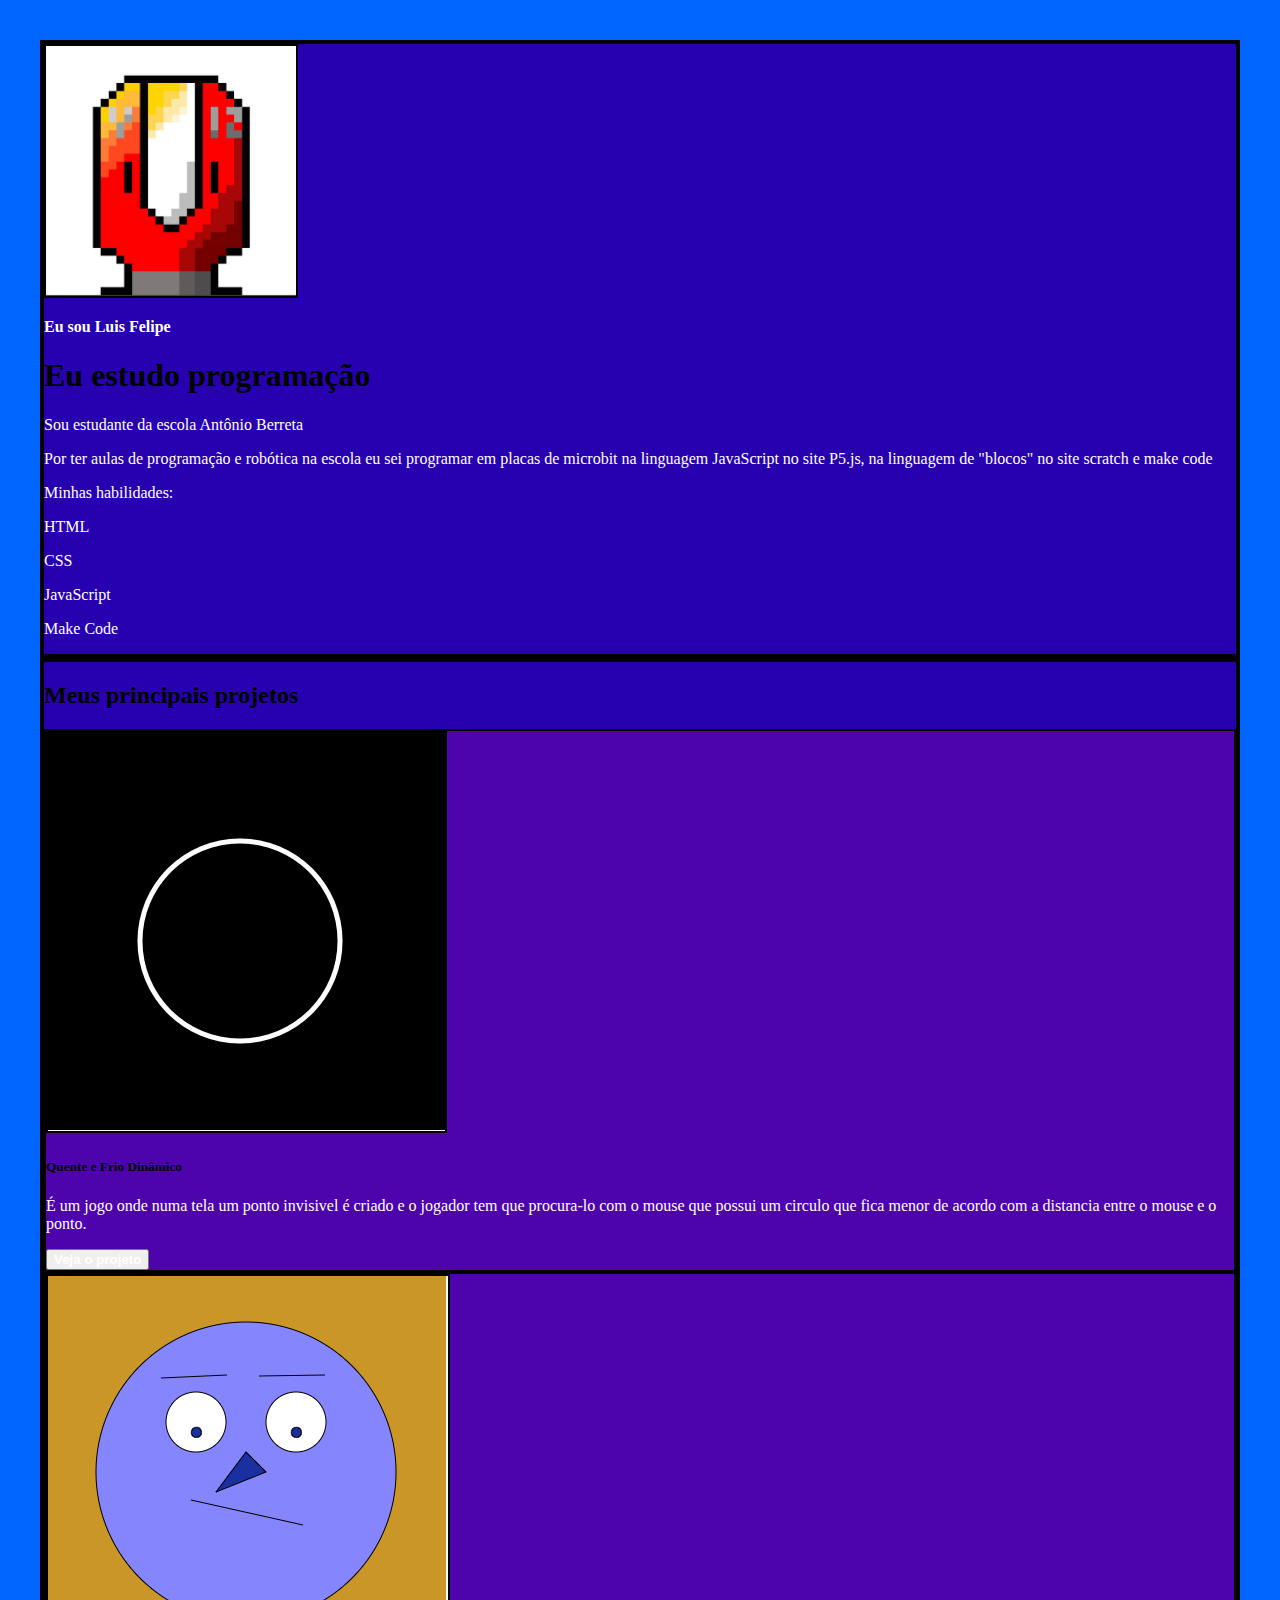
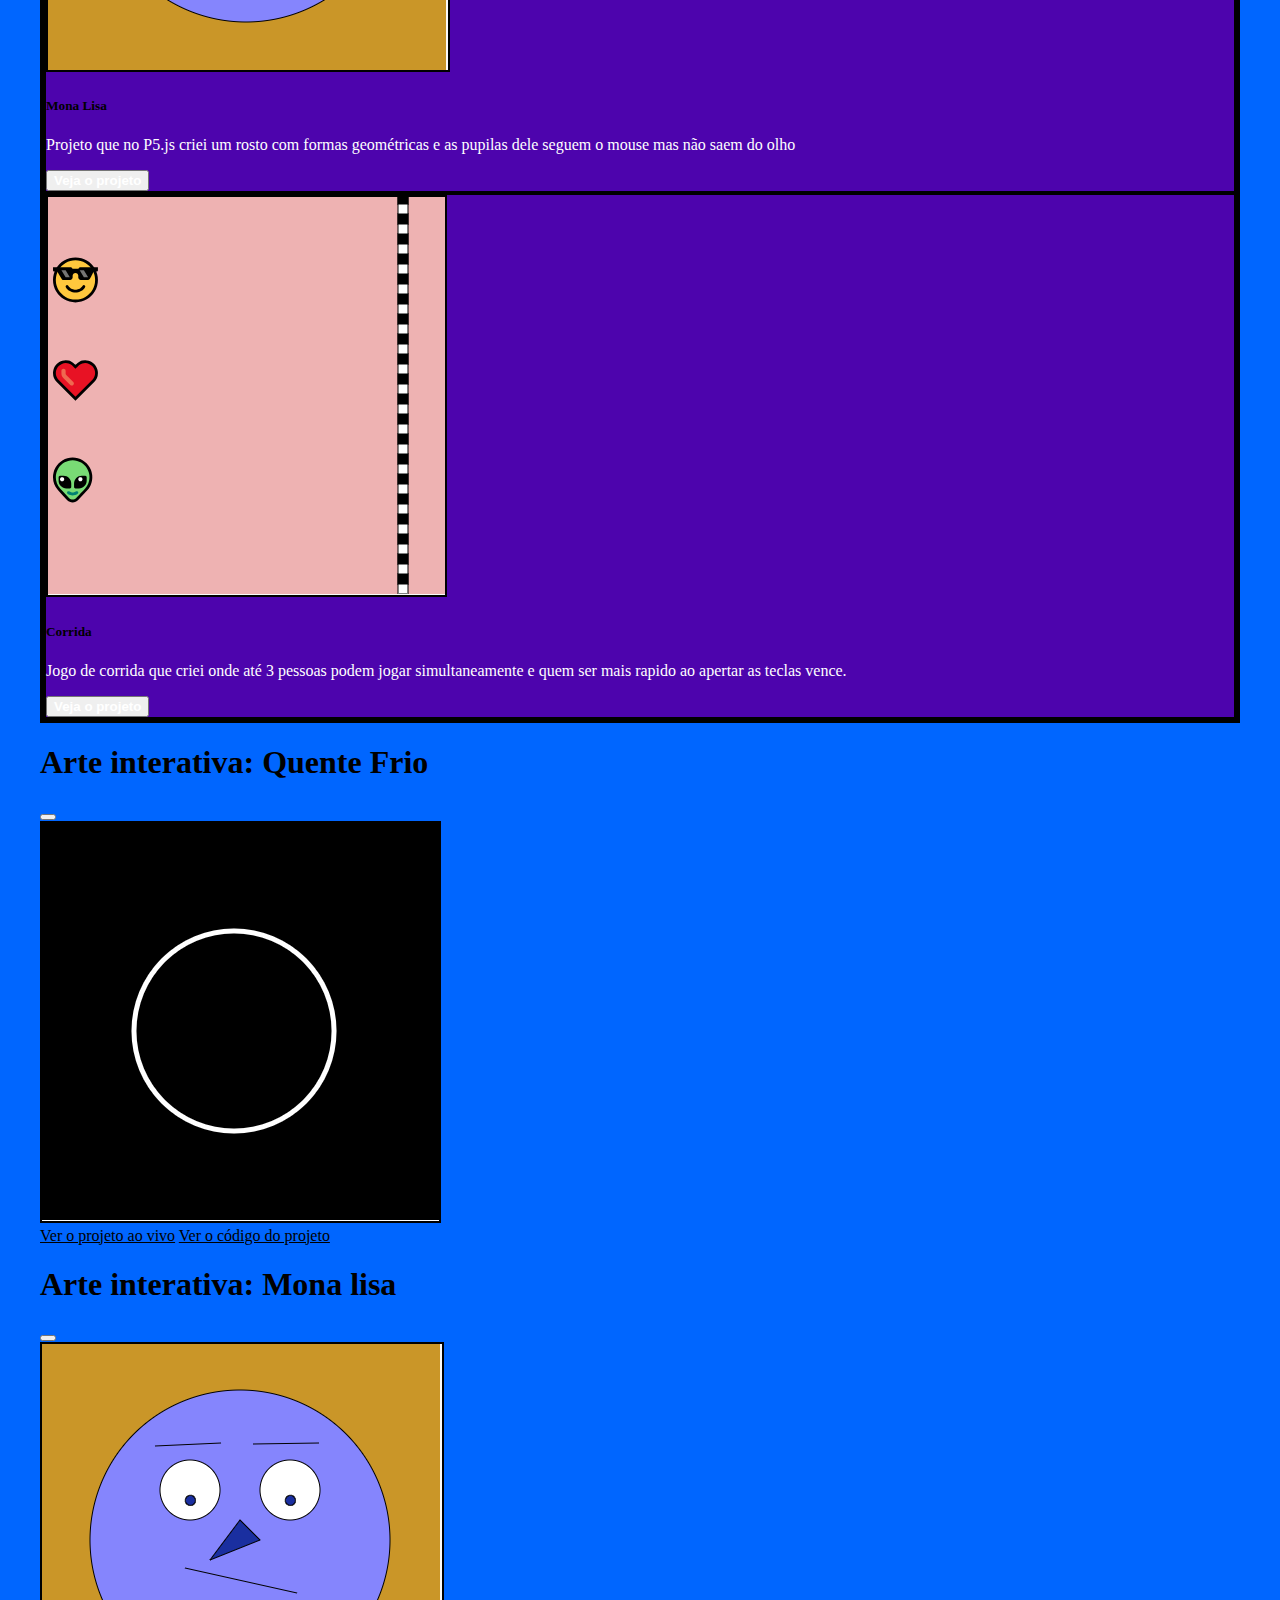
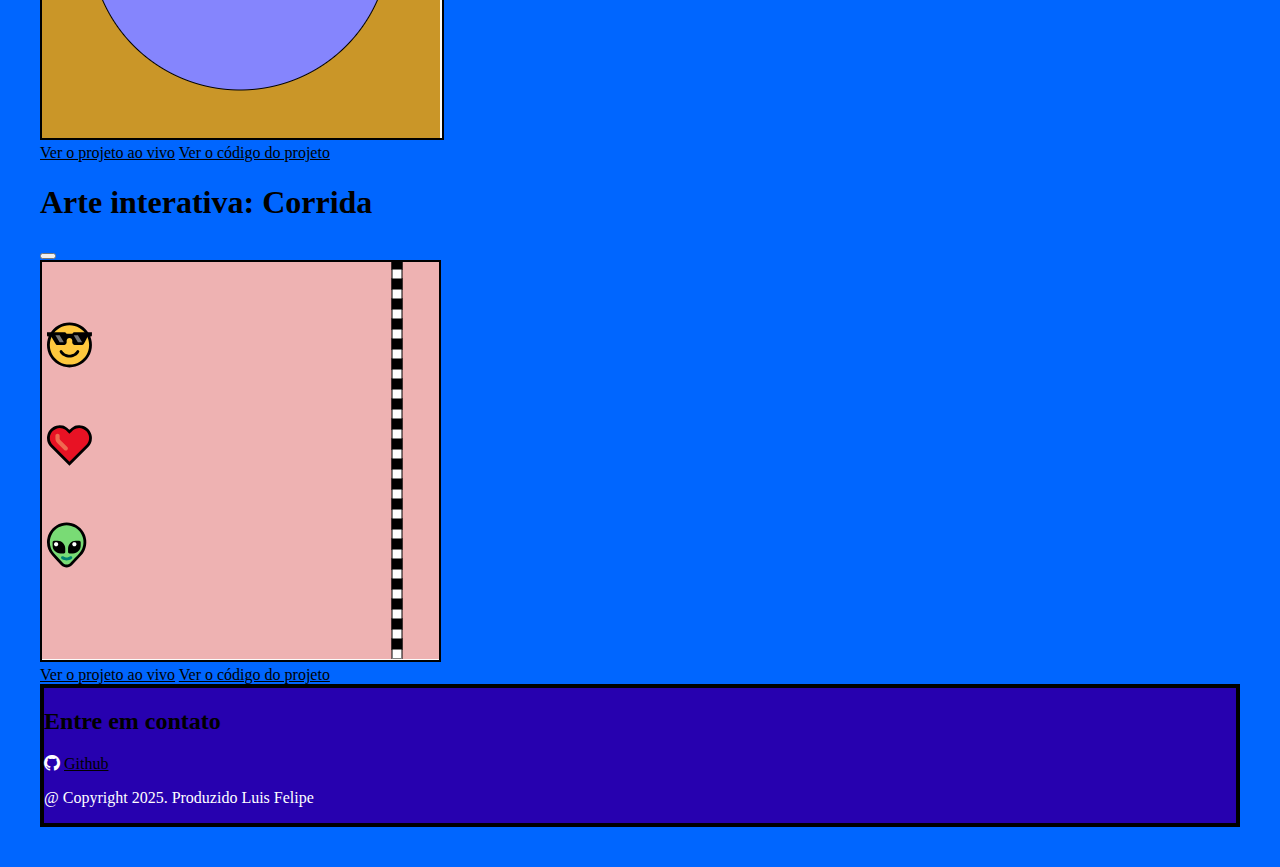
<file: index.html>
<!DOCTYPE html>
<html lang="pt-br">
<head>
    <meta charset="UTF-8">
    <meta name="viewport" content="width=device-width, initial-scale=1.0">
    <link href="https://cdn.jsdelivr.net/npm/bootstrap@5.3.6/dist/css/bootstrap.min.css" rel="stylesheet" integrity="sha384-4Q6Gf2aSP4eDXB8Miphtr37CMZZQ5oXLH2yaXMJ2w8e2ZtHTl7GptT4jmndRuHDT" crossorigin="anonymous">
    <link rel="stylesheet" href="https://cdn.jsdelivr.net/npm/bootstrap-icons@1.11.3/font/bootstrap-icons.min.css">
    <link rel="stylesheet" href="style.css">
    <title>Meu portifólio</title>
</head>
<body>
    <header class="container text-center">
        <img src="img/luis.a.jpeg" alt="avatar do Luis" class="rounded-circle" width="250" height="250" srcset="">
        <p class="lead">Eu sou Luis Felipe</p>
        <h1>Eu estudo programação</h1>
        <p>Sou estudante da escola Antônio Berreta</p>
        <p>Por ter aulas de programação e robótica na escola eu sei programar em placas de microbit na linguagem JavaScript no site P5.js, na linguagem de "blocos" no site scratch e make code</p>
        <p>Minhas habilidades:</p>
        <div>
            <p class="badge bg-secondary">HTML</p>
            <p class="badge bg-secondary">CSS</p>
            <p class="badge bg-secondary">JavaScript</p>
            <p class="badge bg-secondary">Make Code</p>
        </div>
    </header>
    <main class="container mt-5 text-center">
        <div class="row py-2">
        <h2>Meus principais projetos</h2>
            <div class="col-md-4">
                <div class="card">
                    <img src="img/QuenteEFrio.png" class="card-img-top" alt="">
                    <div class="card-body">
                        <h5 class="card-title">Quente e Frio Dinâmico</h5>
                        <p class="card-text">É um jogo onde numa tela um ponto invisivel é criado e o jogador tem que procura-lo com o mouse que possui um circulo que fica menor de acordo com a distancia entre o mouse e o ponto.</p>
                        <button type="button" class="btn btn-link" data-bs-toggle="modal" data-bs-target="#modal1">Veja o projeto</button>
                    </div>
                </div>
            </div> 
            <div class="col-md-4">
                <div class="card">
                    <img src="img/Mona-lisa.png" class="card-img-top" alt="">
                    <div class="card-body">
                        <h5 class="card-title">Mona Lisa</h5>
                        <p class="card-text">Projeto que no P5.js criei um rosto com formas geométricas e as pupilas dele seguem o mouse mas não saem do olho</p>
                        <button type="button" class="btn btn-link" data-bs-toggle="modal" data-bs-target="#modal2">Veja o projeto</button>
                    </div>
                </div>
            </div>
            <div class="col-md-4">
                <div class="card">
                    <img src="img/Corrida2.png" class="card-img-top" alt="">
                    <div class="card-body">
                        <h5 class="card-title">Corrida</h5>
                        <p class="card-text">Jogo de corrida que criei onde até 3 pessoas podem jogar simultaneamente e quem ser mais rapido ao apertar as teclas vence.</p>
                        <button type="button" class="btn btn-link" data-bs-toggle="modal" data-bs-target="#modal3">Veja o projeto</button>
                    </div>
                </div>
            </div>
        </div>
    </main>

<!-- Modal -->
<div class="modal fade" id="modal1" tabindex="-1" aria-labelledby="exampleModalLabel" aria-hidden="true">
  <div class="modal-dialog">
    <div class="modal-content">
      <div class="modal-header">
        <h1 class="modal-title fs-5" id="exampleModalLabel">Arte interativa: Quente Frio</h1>
        <button type="button" class="btn-close" data-bs-dismiss="modal" aria-label="Close"></button>
      </div>
      <div class="modal-body">
        <img src="img/QuenteEFrio.png" alt="imagem do Quente E Frio">  
      </div>
      <div class="modal-footer">
         <a href="https://editor.p5js.org/00001111051239sp/full/WXbE6HkBY" class="btn btn-primary">Ver o projeto ao vivo</a>
         <a href="https://editor.p5js.org/00001111051239sp/sketches/WXbE6HkBY" class="btn btn-primary">Ver o código do projeto</a>
      </div>
    </div>
  </div>
</div>

<!-- Modal -->
<div class="modal fade" id="modal2" tabindex="-1" aria-labelledby="exampleModalLabel" aria-hidden="true">
  <div class="modal-dialog">
    <div class="modal-content">
      <div class="modal-header">
        <h1 class="modal-title fs-5" id="exampleModalLabel">Arte interativa: Mona lisa</h1>
        <button type="button" class="btn-close" data-bs-dismiss="modal" aria-label="Close"></button>
      </div>
      <div class="modal-body">
        <img src="img/Mona-lisa.png" alt="imagem Sans Pj monalisa">  
      </div>
      <div class="modal-footer">
         <a href="https://editor.p5js.org/00001111051239sp/full/ho3821BWQ" class="btn btn-primary">Ver o projeto ao vivo</a>
         <a href="https://editor.p5js.org/00001111051239sp/sketches/ho3821BWQ" class="btn btn-primary">Ver o código do projeto</a>
      </div>
    </div>
  </div>
</div>

<!-- Modal -->
<div class="modal fade" id="modal3" tabindex="-1" aria-labelledby="exampleModalLabel" aria-hidden="true">
  <div class="modal-dialog">
    <div class="modal-content">
      <div class="modal-header">
        <h1 class="modal-title fs-5" id="exampleModalLabel">Arte interativa: Corrida</h1>
        <button type="button" class="btn-close" data-bs-dismiss="modal" aria-label="Close"></button>
      </div>
      <div class="modal-body">
        <img src="img/Corrida2.png" alt="imagem do Quente e Frio">  
      </div>
      <div class="modal-footer">
         <a href="https://editor.p5js.org/00001111051239sp/full/nx6TmlJrR" class="btn btn-primary">Ver o projeto ao vivo</a>
         <a href="https://editor.p5js.org/00001111051239sp/sketches/nx6TmlJrR" class="btn btn-primary">Ver o código do projeto</a>
      </div>
    </div>
  </div>
</div>
    <footer class="container  mt-5 py-5">
        <h2>Entre em contato</h2>
            <div>
                <i class="bi-github"></i>
                <a href="https://github.com/Luis-rigolin">Github</a>
            </div>
    <p class="my-5 text-center">@ Copyright 2025. Produzido Luis Felipe</p>
    </footer>
    <script src="https://cdn.jsdelivr.net/npm/bootstrap@5.3.6/dist/js/bootstrap.bundle.min.js" integrity="sha384-j1CDi7MgGQ12Z7Qab0qlWQ/Qqz24Gc6BM0thvEMVjHnfYGF0rmFCozFSxQBxwHKO" crossorigin="anonymous"></script>
</body>
</html>
</file>
<file: style.css>
@import url('https://fonts.googleapis.com/css2?family=Chakra+Petch:ital,wght@0,300;0,400;0,500;0,600;0,700;1,300;1,400;1,500;1,600;1,700&display=swap');


:root {
    --cor-1: #ffffff; 
    --cor-2: #000000;
    --cor-3: #ffffff;
    --cor-p: #000000; 
}

img {
    border: solid 2px #000000;
}

body {
    font-family: 'Chakra Pecht', sana-serif;
    color: rgb(255, 255, 255);
    background: rgb(0, 102, 255);
    margin: 40px;
}

h1, h2, h5 {
    color: rgb(0, 0, 0);
    font-weight: 700;
}

.lead, .btn-link {
    color: rgb(255, 255, 255);
    font-weight: 700;
}

.btn-link:hover {
    color: rgb(255, 0, 0); 
}

.card {
    background-color: rgb(77, 4, 173);
    color: rgb(255, 255, 255);
    border: solid 2px #000000;
}

a {
    color: rgb(0, 0, 0);
}

.container {
    background: rgb(39, 1, 175);
    border: solid 4px #000000;
}

a:hover {
    color: rgb(255, 0, 0);
}
</file>
